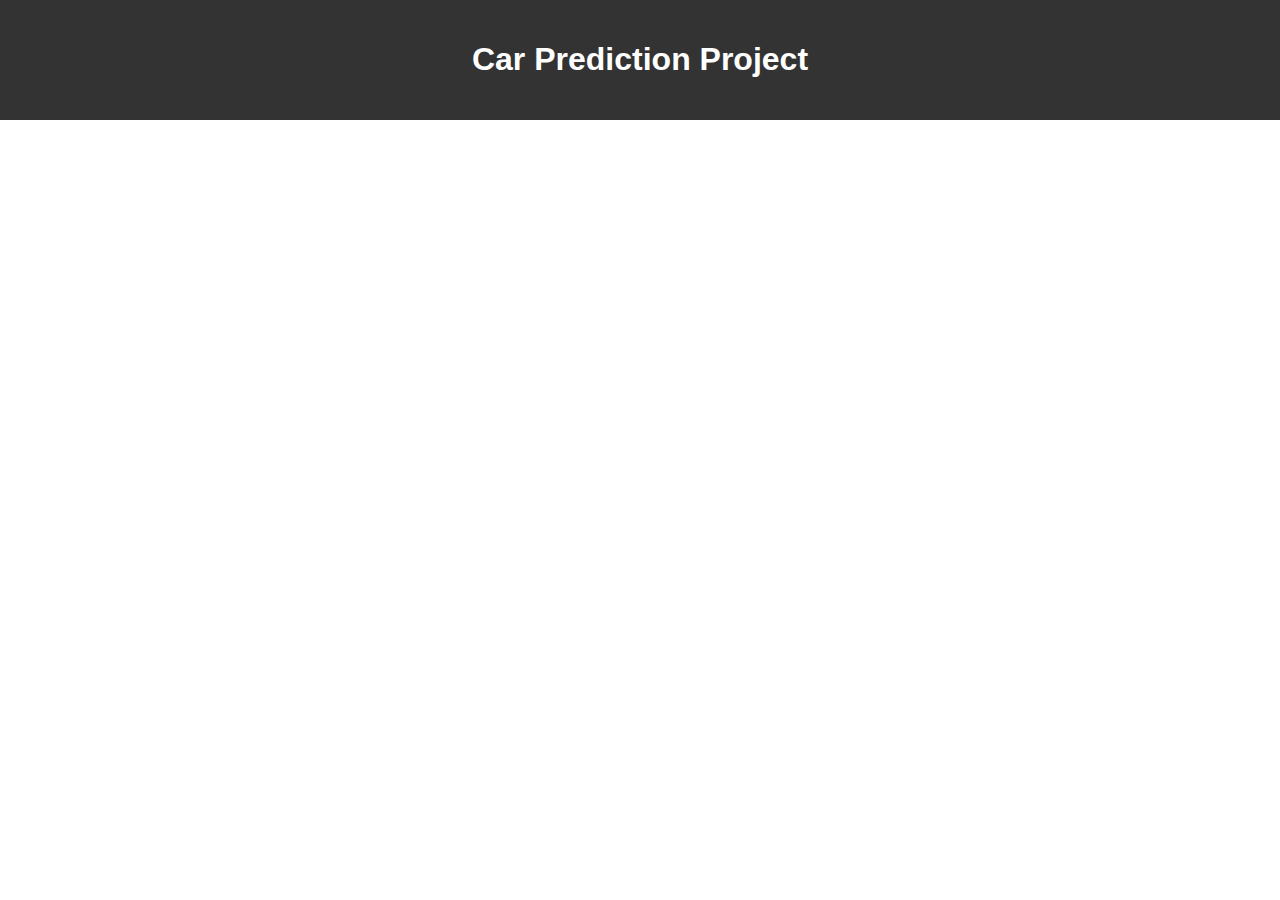
<file: Project Development Phase/templates/header.html>
<!DOCTYPE html>
<html>
<head>
    <title>Car Prediction Project</title>
    <link rel="stylesheet" type="text/css" href="../static/styles.css">
</head>
<body>
    <header>
        <h1>Car Prediction Project</h1>
    </header>
</body>
</html>
</file>
<file: Project Development Phase/static/styles.css>
body {
    font-family: Arial, sans-serif;
    margin: 0;
    padding: 0;
}

header {
    background-color: #333;
    color: white;
    text-align: center;
    padding: 20px;
}

.form-section {
    width: 50%;
    margin: 50px auto;
    padding: 20px;
    border: 1px solid #ccc;
    border-radius: 5px;
}

.result-section {
    width: 50%;
    margin: 50px auto;
    padding: 20px;
    border: 1px solid #ccc;
    border-radius: 5px;
}

form {
    display: flex;
    flex-direction: column;
    align-items: flex-start;
}

label {
    margin-bottom: 10px;
}

input[type="number"], select {
    padding: 8px;
    border-radius: 3px;
    border: 1px solid #ccc;
    width: 100%;
    margin-bottom: 15px;
}

input[type="submit"] {
    padding: 10px 20px;
    background-color: #333;
    color: white;
    border: none;
    border-radius: 3px;
    cursor: pointer;
}

input[type="submit"]:hover {
    background-color: #555;
}
</file>
